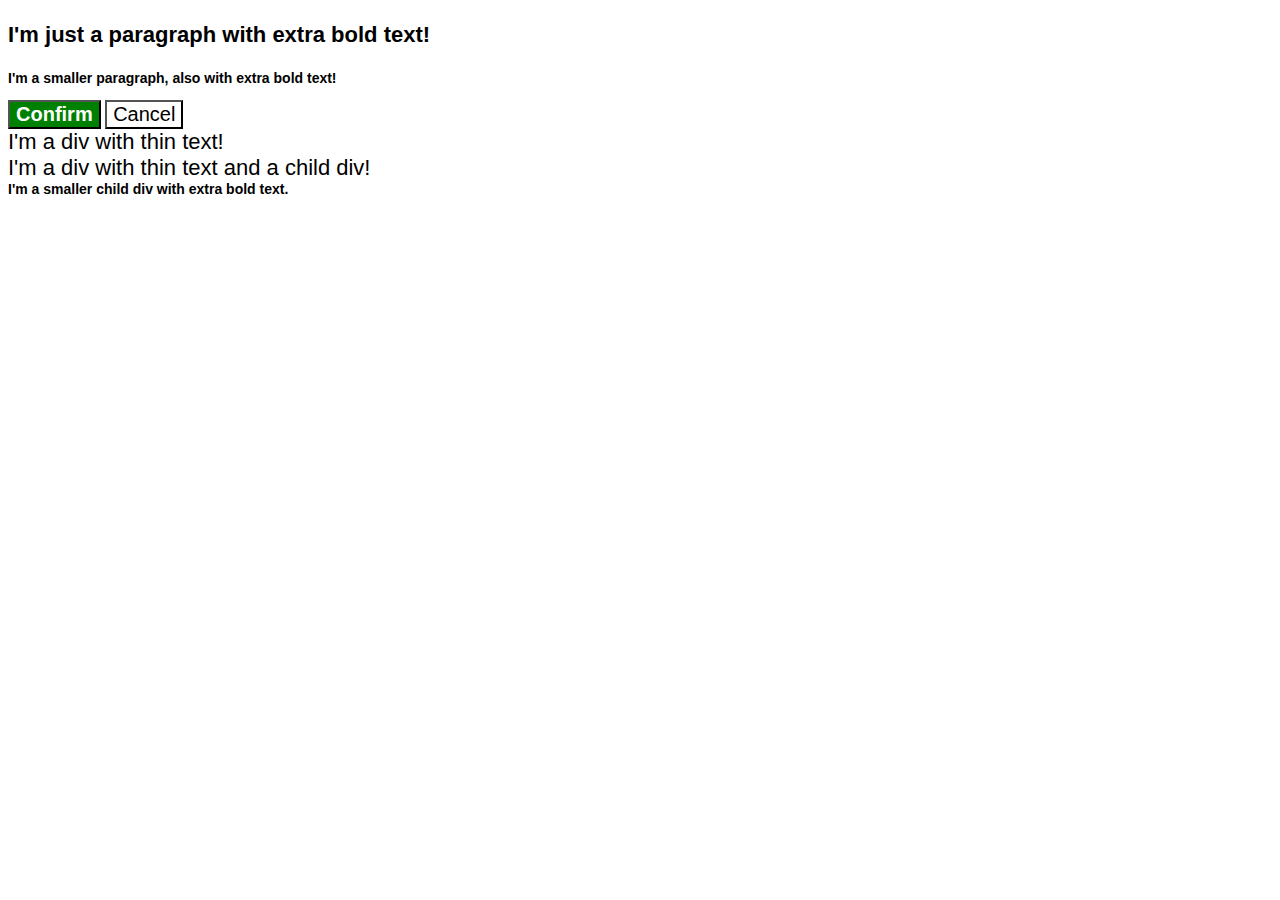
<file: foundations/cascade/01-cascade-fix/index.html>
<!DOCTYPE html>
<html lang="en">
  <head>
    <meta charset="UTF-8">
    <meta http-equiv="X-UA-Compatible" content="IE=edge">
    <meta name="viewport" content="width=device-width, initial-scale=1.0">
    <title>Fix the Cascade</title>
    <link rel="stylesheet" href="style.css">
  </head>
  <body>
    <p class="para">I'm just a paragraph with extra bold text!</p>
    <p class="para" id="small-para">I'm a smaller paragraph, also with extra bold text!</p>

    <button id="confirm-button" class="button confirm">Confirm</button>
    <button id="cancel-button" class="button cancel">Cancel</button>

    <div class="text">I'm a div with thin text!</div>
    <div class="text">I'm a div with thin text and a child div!
      <div class="text child">I'm a smaller child div with extra bold text.</div>
    </div>
  </body>
</html>
</file>
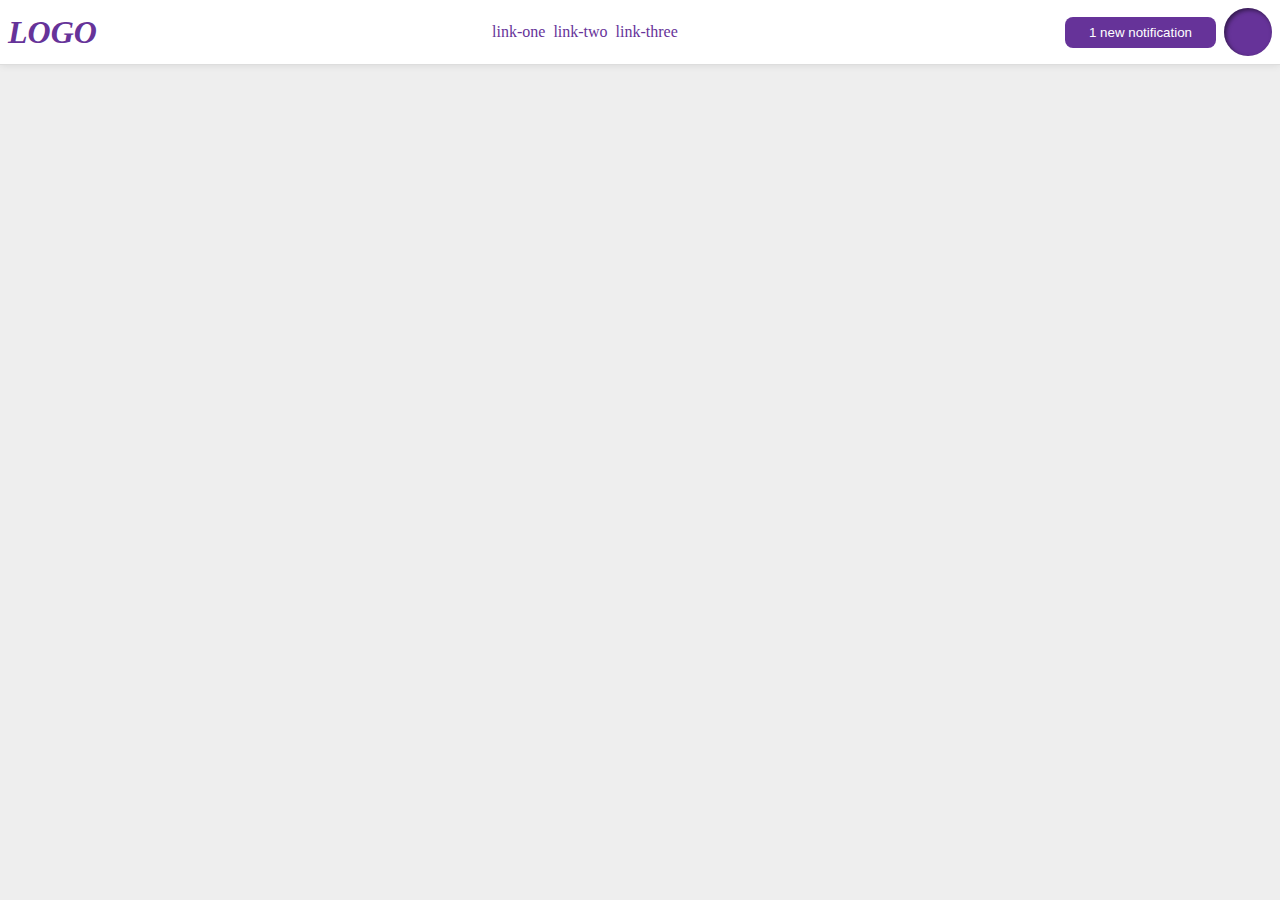
<file: foundations/flex/03-flex-header-2/index.html>
<!DOCTYPE html>
<html lang="en">
  <head>
    <meta charset="UTF-8">
    <meta http-equiv="X-UA-Compatible" content="IE=edge">
    <meta name="viewport" content="width=device-width, initial-scale=1.0">
    <title>Flex Header 2</title>
    <link rel="stylesheet" href="style.css">
  </head>
  <body>
    <div class="header">
      <div class="logo">
        LOGO
      </div>
      <ul class="links">
        <li><a href="https://google.com">link-one</a></li>
        <li><a href="https://google.com">link-two</a></li>
        <li><a href="https://google.com">link-three</a></li>
      </ul>
      <div class="right-side-user">
          <button class="notifications">
           1 new notification
          </button>
          <div class="profile-image"></div>
          </div>
      </div>
  </body>
</html>
</file>
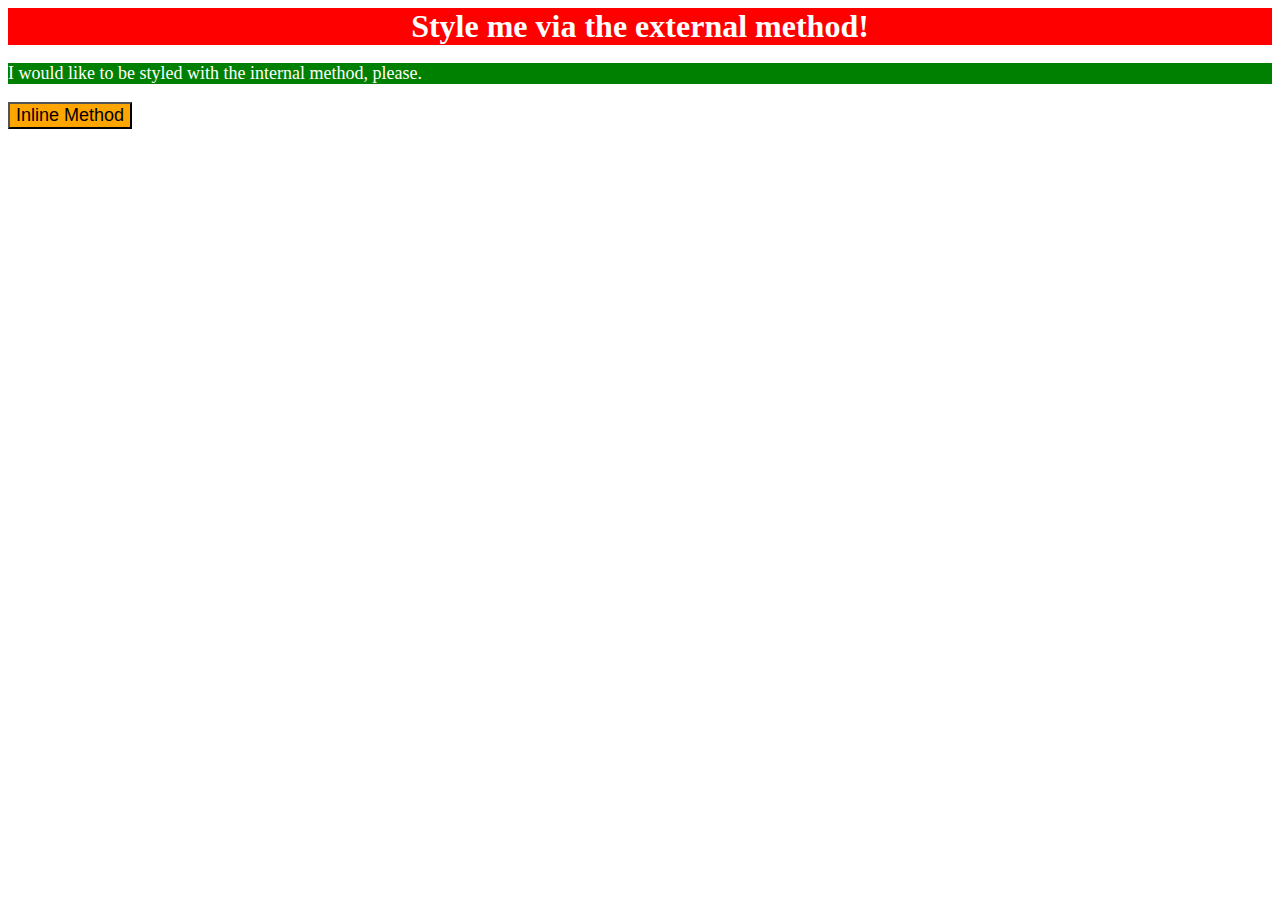
<file: foundations/intro-to-css/01-css-methods/index.html>
<!DOCTYPE html>
<html lang="en">
  <head>
    <link rel="stylesheet" href="style.css">
    <style>
      p {
        background-color: green;
        color: white;
        font-size: 18px;
      }

    </style>
    
    <meta charset="UTF-8">
    <meta http-equiv="X-UA-Compatible" content="IE=edge">
    <meta name="viewport" content="width=device-width, initial-scale=1.0">
    <title>Methods for Adding CSS</title>
  </head>
  <body>
    <div>Style me via the external method!</div>
    <p>I would like to be styled with the internal method, please.</p>
    <button style="background-color: orange; font-size: 18px;">Inline Method</button>
  </body>
</html>
</file>
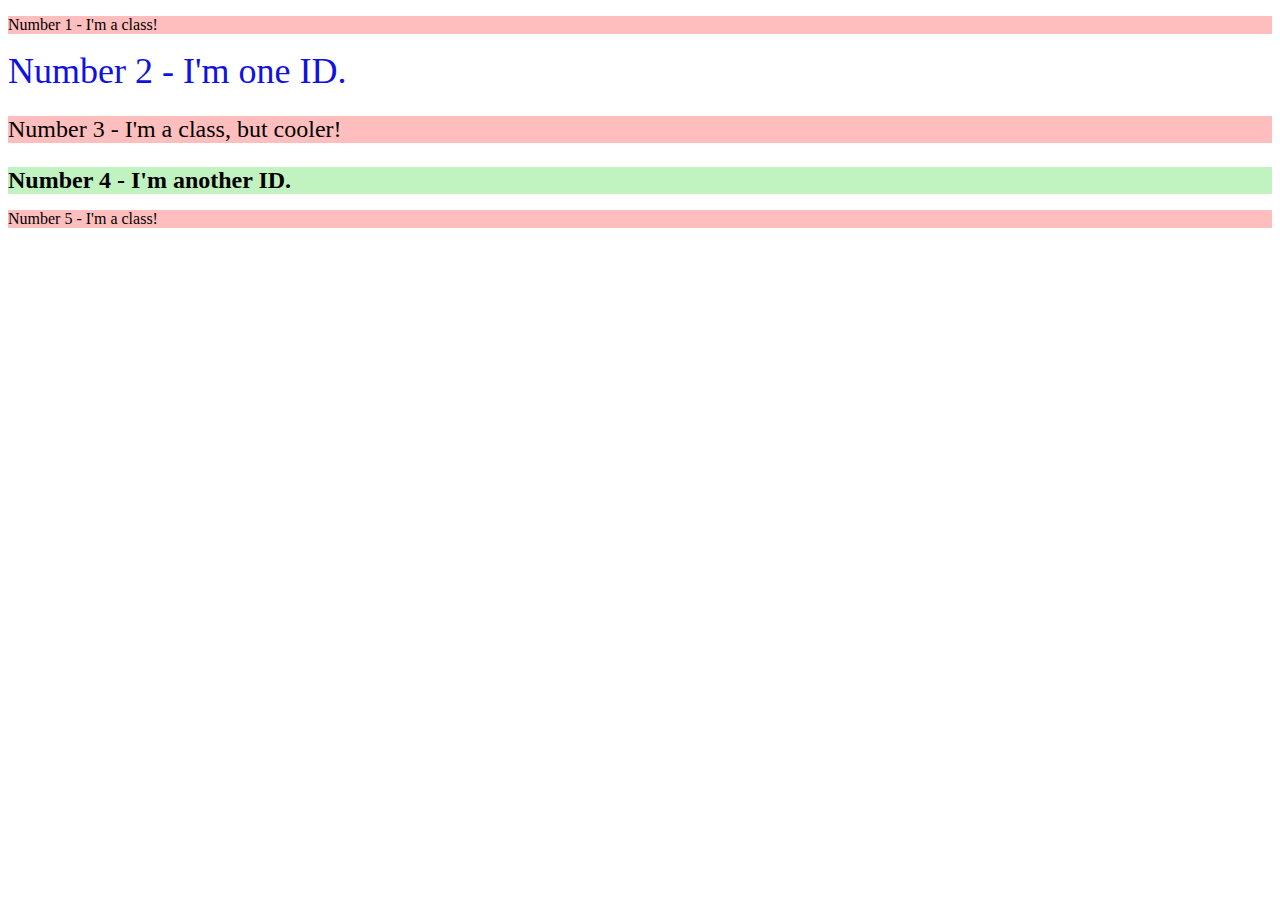
<file: foundations/intro-to-css/02-class-id-selectors/index.html>
<!DOCTYPE html>
<html lang="en">
  <head>
    <meta charset="UTF-8">
    <meta http-equiv="X-UA-Compatible" content="IE=edge">
    <meta name="viewport" content="width=device-width, initial-scale=1.0">
    <title>Class and ID Selectors</title>
    <link rel="stylesheet" href="style.css">
  </head>
  <body>
    <p class="odd-num-elmnt">Number 1 - I'm a class!</p>
    <div id="eltwo">Number 2 - I'm one ID.</div>
    <p class="odd-num-elmnt default-font-tf">Number 3 - I'm a class, but cooler!</p>
    <div id="elfour" class="default-font-tf bldtxt ">Number 4 - I'm another ID.</div>
    <p class="odd-num-elmnt">Number 5 - I'm a class!</p>
  </body>
</html>
</file>
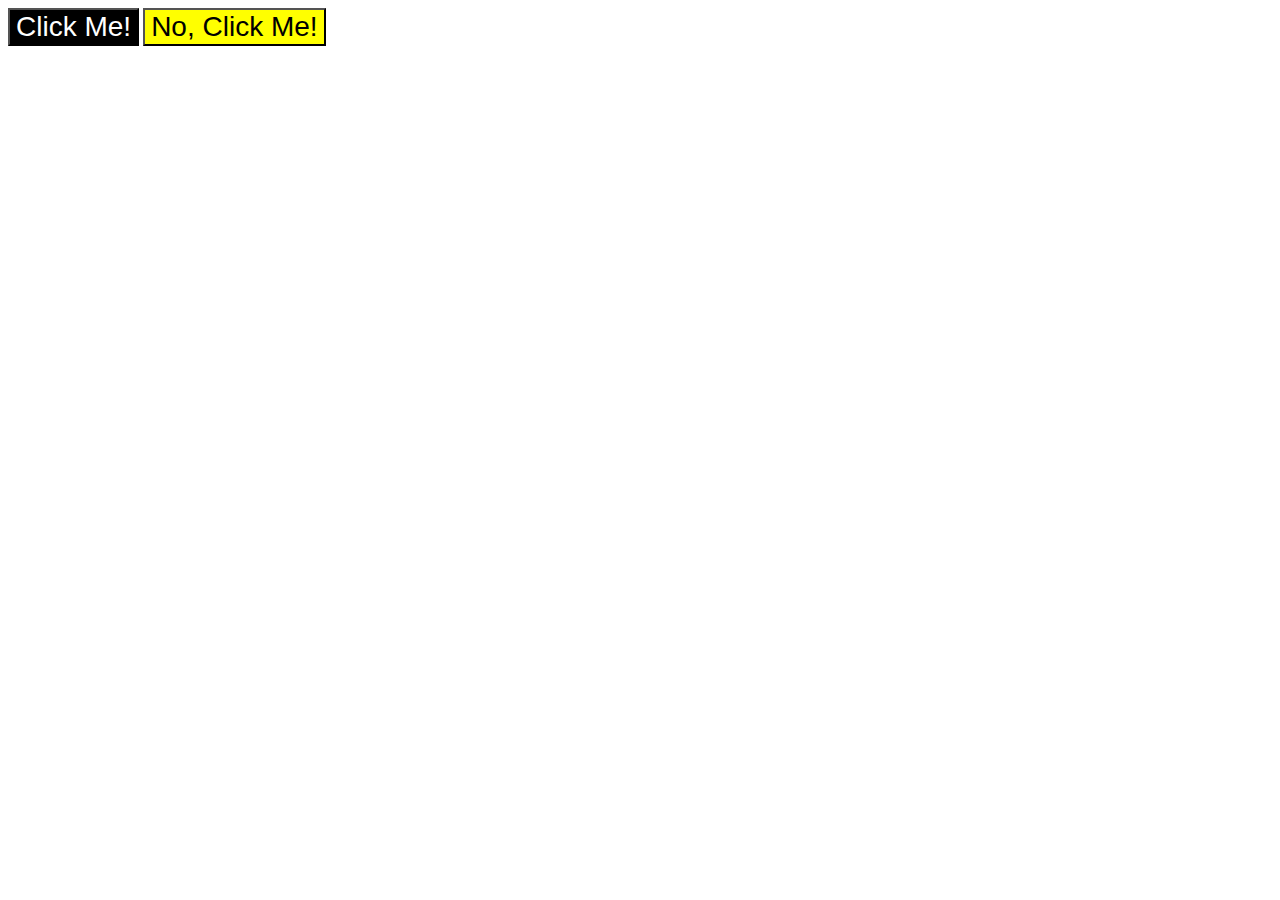
<file: foundations/intro-to-css/03-grouping-selectors/index.html>
<!DOCTYPE html>
<html lang="en">
  <head>
    <meta charset="UTF-8">
    <meta http-equiv="X-UA-Compatible" content="IE=edge">
    <meta name="viewport" content="width=device-width, initial-scale=1.0">
    <title>Grouping Selectors</title>
    <link rel="stylesheet" href="style.css">
  </head>
  <body>
    <button class="first">Click Me!</button>
    <button class="second">No, Click Me!</button>
  </body>
</html>
</file>
<file: foundations/cascade/01-cascade-fix/style.css>
body {
  font-family: Arial, Helvetica, sans-serif;
}

.para,
#small-para {
  color: hsl(0, 0%, 0%);
  font-weight: 800;
}

#small-para {
  font-size: 14px;
  font-weight: 800;
}

.para {
  font-size: 22px;
}

#confirm-button {
  background: green;
  color: white;
  font-weight: bold;
} 

.button {
  background-color: rgb(255, 255, 255);
  color: rgb(0, 0, 0);
  font-size: 20px;
}

div.text {
  color: rgb(0, 0, 0);
  font-size: 22px;
  font-weight: 100;
}

.text.child {
  color: rgb(0, 0, 0);
  font-weight: 800;
  font-size: 14px;
}
</file>
<file: foundations/flex/03-flex-header-2/style.css>
body {
  margin: 0;
  background: #eee;
  font-family: Besley, serif;
}

.header {
  display: flex;
  justify-content:space-between;
  align-items: center;
  background: white;
  border-bottom: 1px solid #ddd;
  box-shadow: 0 0 8px rgba(0,0,0,.1);
}

.left-side{
  display: flex;
  justify-content: center;
  align-items: center;
}

.right-side-user{
  display: flex;
  justify-content: center;
  align-items: center;
  

}

.profile-image {
  background: rebeccapurple;
  box-shadow: inset 2px 2px 4px rgba(0,0,0,.5);
  border-radius: 50%;
  width: 48px;
  height:  48px;
  margin: 8px;
}

.logo {
  color: rebeccapurple;
  font-size: 32px;
  font-weight: 900;
  font-style: italic;
  margin: 8px;
}

button {
  border: none;
  border-radius: 8px;
  background: rebeccapurple;
  color: white;
  padding: 8px 24px;
}

a {
  /* this removes the line under our links */
  text-decoration: none;
  color: rebeccapurple;
}

ul {
  display: flex;
  align-items: center;
  padding: 0;
  margin: 0;
  gap: 8px;
  list-style-type: none;
}
</file>
<file: foundations/intro-to-css/01-css-methods/style.css>
div
    {
        background-color: red;
        color: white;
        font-size: 32px;
        text-align: center;
        font-weight: bold;

}
</file>
<file: foundations/intro-to-css/02-class-id-selectors/style.css>
#eltwo {
    color: rgb(17, 17, 224);
    font-size: 36px;
}

#elfour{
    background-color: rgb(192, 243, 192);
}


.odd-num-elmnt {
        background-color: rgb(255, 190, 190);
        font-family: Verdana, 'Dejavu-sans', sans serif;
    }

.default-font-tf {
    font-size: 24px;
}

.bldtxt {
    font-weight: bold;
}
</file>
<file: foundations/intro-to-css/03-grouping-selectors/style.css>
.first {
    background-color: black;
    color: white;
}

.second {
    background-color: yellow;
}

.first,.second {
    font-size: 28px;
    font-family: Helvetica, 'Times New Roman', sans-serif;
}
</file>
